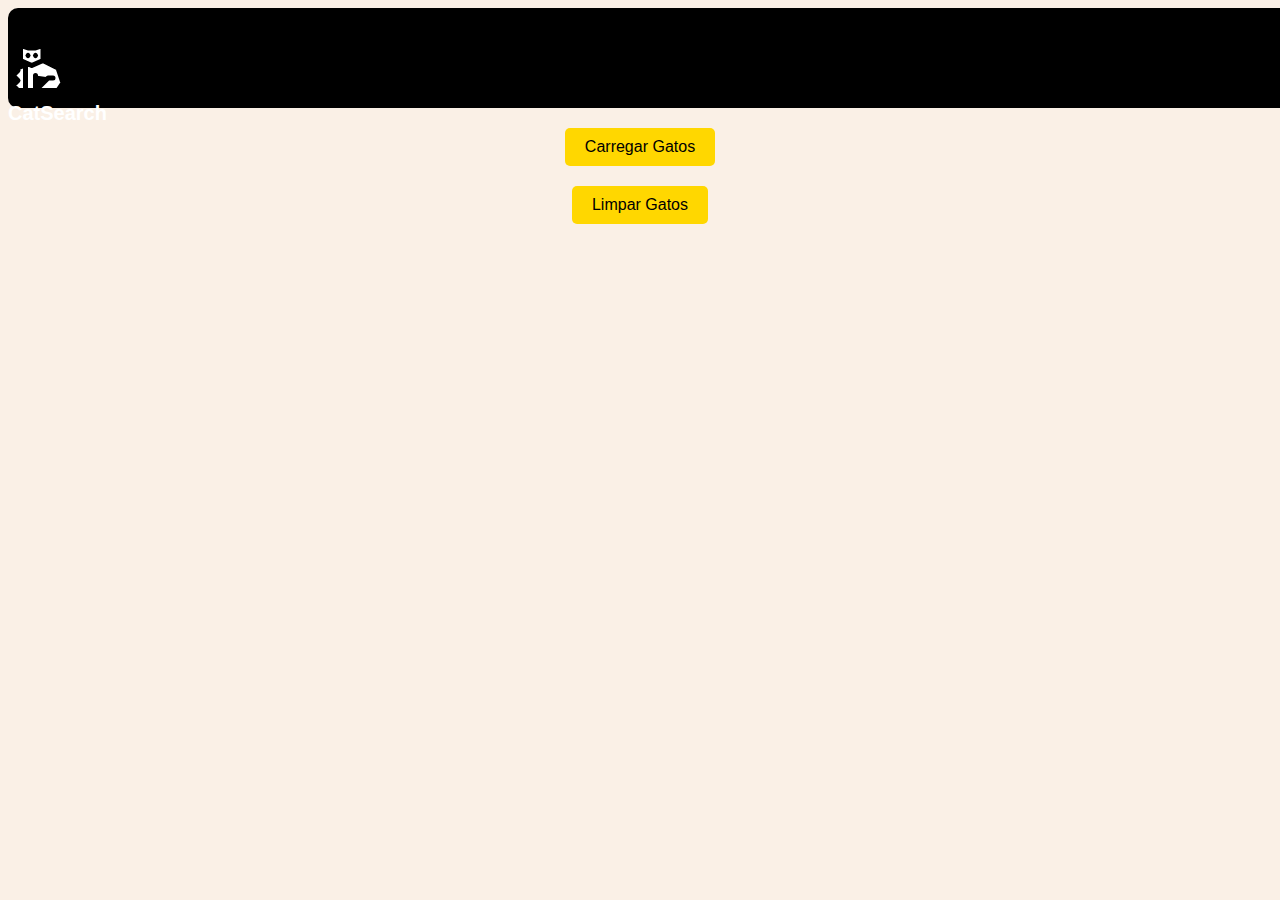
<file: ProjetoFinalDevWebI-master-main-main/index.html>
<!DOCTYPE html>
<html lang="en">
<head>
    <meta charset="UTF-8">
    <meta name="viewport" content="width=device-width, initial-scale=1.0">
    <title>Gatos</title>
    <link rel="stylesheet" href="css/style.css">
</head>
<body>
    <header>
        <div class="wrapper"></div>
        <a href="index.html" class="logotype"></a>
        <img src="img/cat-svgrepo-com (1).svg" alt="logo">
    <h1>CatSearch</h1>
    </a>
    </div>
    </header>
    <div id="cards"></div>
    <button id="load">Carregar Gatos</button>
    <button id="clear">Limpar Gatos</button>

    <script>
        //* fetch das apis
        document.getElementById('load').addEventListener('click', function() {
            fetch('https://catfact.ninja/fact')
                .then(response => response.json())
                .then(data => {
                    const fact = data.fact;

                    fetch('https://api.thecatapi.com/v1/images/search')
                        .then(response => response.json())
                        .then(data => {
                            const gifUrl = data[0].url;

//Procurand um gif de gato e inserindo ao ativar o botão.

                            const card = document.createElement('div');
                            card.innerHTML = `
                                <img src="${gifUrl}" alt="GIF de gato">
                                <p>${fact}</p>
                            `;

//querySelector

                            const cardsContainer = document.querySelector('#cards');
                            cardsContainer.appendChild(card);
                        })
                        .catch(error => console.error(error));
                })
                .catch(error => console.error(error));
        });

        document.getElementById('clear').addEventListener('click', function() {
            const cardsContainer = document.querySelector('#cards');
            cardsContainer.innerHTML = '';
        });
    </script>
</body>
</html>
</file>
<file: ProjetoFinalDevWebI-master-main-main/css/style.css>
body {
  background-color: #FAF0E6; /* Cor de fundo suave para os olhos */
  font-family: Arial, sans-serif; /* Fonte legível */
}

header{ 

  background: #000000; 
  color: #000000; 
  height: 100px;
  width: 1800px;
  border-radius: 10px;
} 

header div{ 

  display: flex;  
  justify-content: space-between;
  align-items: center; 
  height: 30px;

} 

header a.logotype{ 

  display: flex;
  align-items: center; 
  color: #000000; 
  gap: 10px; 
} 

header h1{ 
  margin: 0; 
  font-size: 20px;
  color: rgb(255, 255, 255); 
  font-family: Verdana, Geneva, Tahoma, sans-serif;
  align-items: center;
} 

header img { 
  width: 60px; 
  height: 60px; 
}

header nav {
  margin: 0 0 0 auto;
}

header nav img {
  display: none;
}

header nav ul {
  display: flex;
  padding: 0;
  list-style-type: none;
  gap: 20px;
  font-family: Verdana, Geneva, Tahoma, sans-serif;
  color: white;
}

header nav ul li a {
  color: white;
}


.wrapper {
  display: flex;
  margin: 0 20px;
}

#cards {
  display: flex; /* Alinhamento dos cards */
  flex-wrap: wrap; /* Permite que os cards se ajustem à largura da tela */
  justify-content: center; /* Centraliza os cards */
  gap: 20px; /* Espaço entre os cards */
}

#cards div {
  background-color: #FFF; /* Cor de fundo do card */
  border-radius: 15px; /* Borda arredondada do card */
  box-shadow: 0 0 10px rgba(0, 0, 0, 0.15); /* Sombra do card */
  width: 300px; /* Largura do card */
  padding: 20px; /* Espaçamento interno do card */
  text-align: center; /* Alinhamento do texto */
}

#cards img {
  width: 100%; /* Largura da imagem */
  height: auto; /* Altura automática para manter a proporção da imagem */
  border-radius: 10px; /* Borda arredondada da imagem */
  object-fit: cover; /* Garante que a imagem cubra toda a área disponível */
}

#cards p {
  margin-top: 20px; /* Espaço acima do parágrafo */
  font-size: 16px; /* Tamanho da fonte */
  color: #333; /* Cor do texto */
}

button {
  display: block;
  margin: 20px auto;
  padding: 10px 20px;
  font-size: 16px;
  border: none;
  border-radius: 5px;
  background-color: #FFD700; /* Cor de fundo dourada */
  color: #000; /* Cor do texto preta */
  cursor: pointer;
  transition: background-color 0.3s ease; /* Transição suave da cor de fundo */
}

button:hover {
  background-color: #FFA500; /* Cor de fundo laranja quando o mouse passa por cima */
}
</file>
